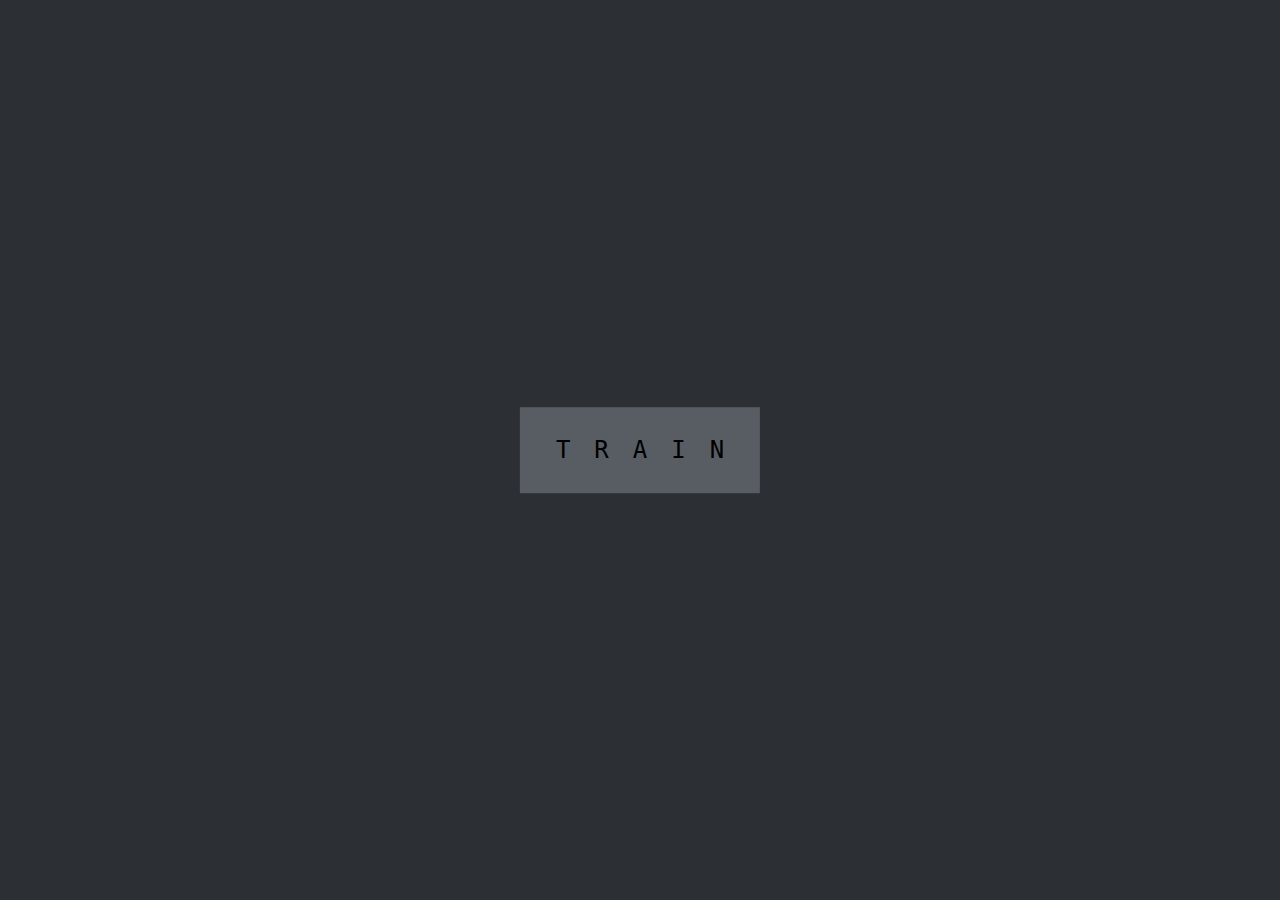
<file: index.html>
<!DOCTYPE html>
<html lang="en">
<head>
    <meta charset="UTF-8">
    <title>Add-1</title>
    <link rel="stylesheet" type="text/css" href="styles.css">
    <meta name = "viewport" content = "user-scalable=no,width=device-width">
</head>
<body>


    <div class="center">
        <a href="train.html">
            <button id="train-btn">TRAIN</button>
        </a>
    </div>



</body>
</html>
</file>
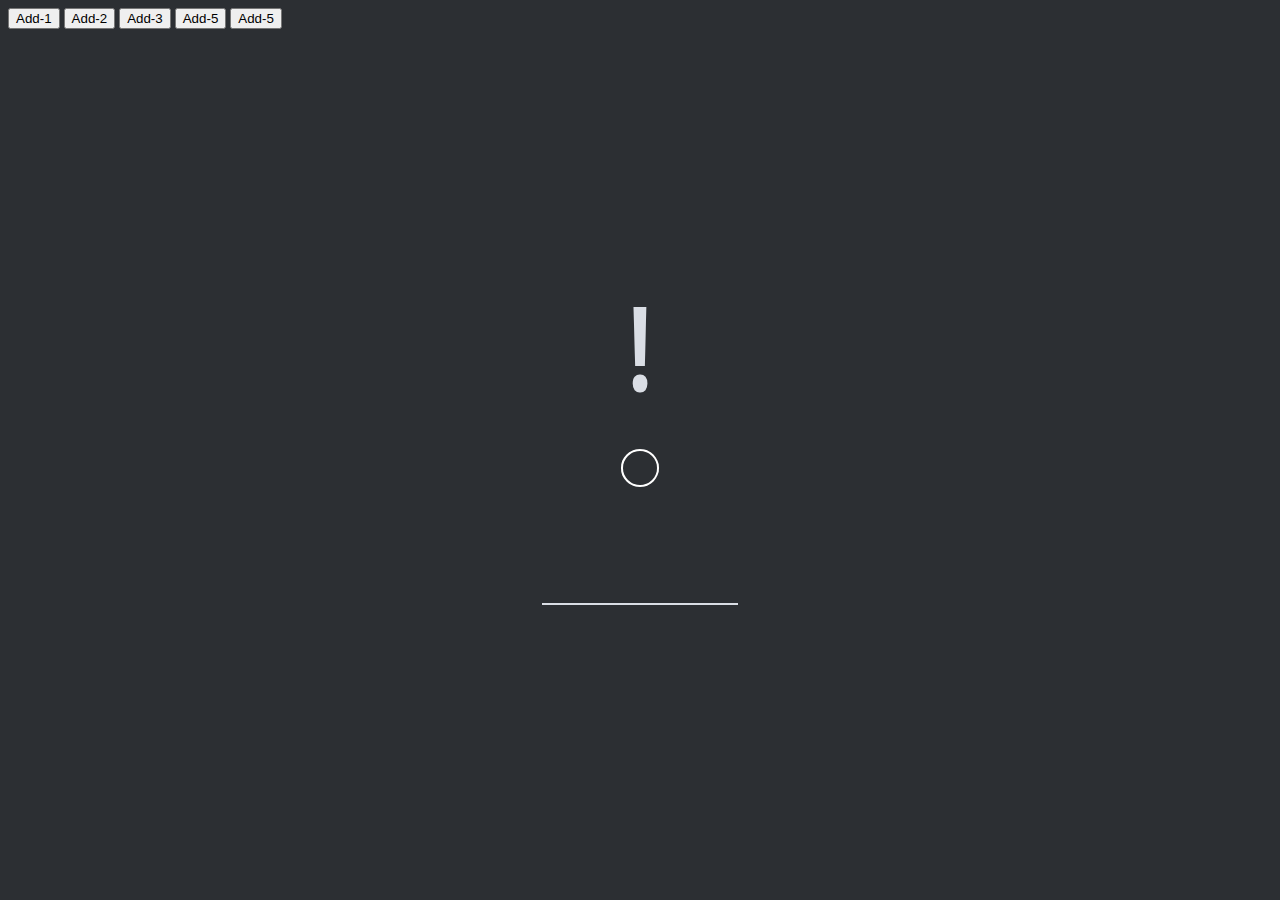
<file: add-1-type.html>
<!DOCTYPE html>
<html lang="en">
<head>
    <meta charset="UTF-8">
    <title>Add-1</title>
    <link rel="stylesheet" type="text/css" href="styles.css">
    <link href="https://fonts.googleapis.com/css?family=Fjalla+One" rel="stylesheet">
    <meta name = "viewport" content = "user-scalable=no,width=device-width">
    <script type="application/javascript" rel="script" src="add-1-type.js"></script>
</head>
<body>

<div class="center">
    <div id="number">
         !
    </div>
    <div id="countdown">
        <svg>
            <circle r="18" cx="20" cy="20" ></circle>
        </svg>
    </div>
    <input id="input" type="text" maxlength="4" title="input"/>
</div>

<div class="footer">
    <button id="add-1-btn" class="change-incr-btn" onclick="changeIncr(1);">Add-1</button>
    <button id="add-2-btn" class="change-incr-btn" onclick="changeIncr(2);">Add-2</button>
    <button id="add-3-btn" class="change-incr-btn" onclick="changeIncr(3);">Add-3</button>
    <button id="add-4-btn" class="change-incr-btn" onclick="changeIncr(4);">Add-5</button>
    <button id="add-5-btn" class="change-incr-btn" onclick="changeIncr(5);">Add-5</button>
</div>

</body>
</html>
</file>
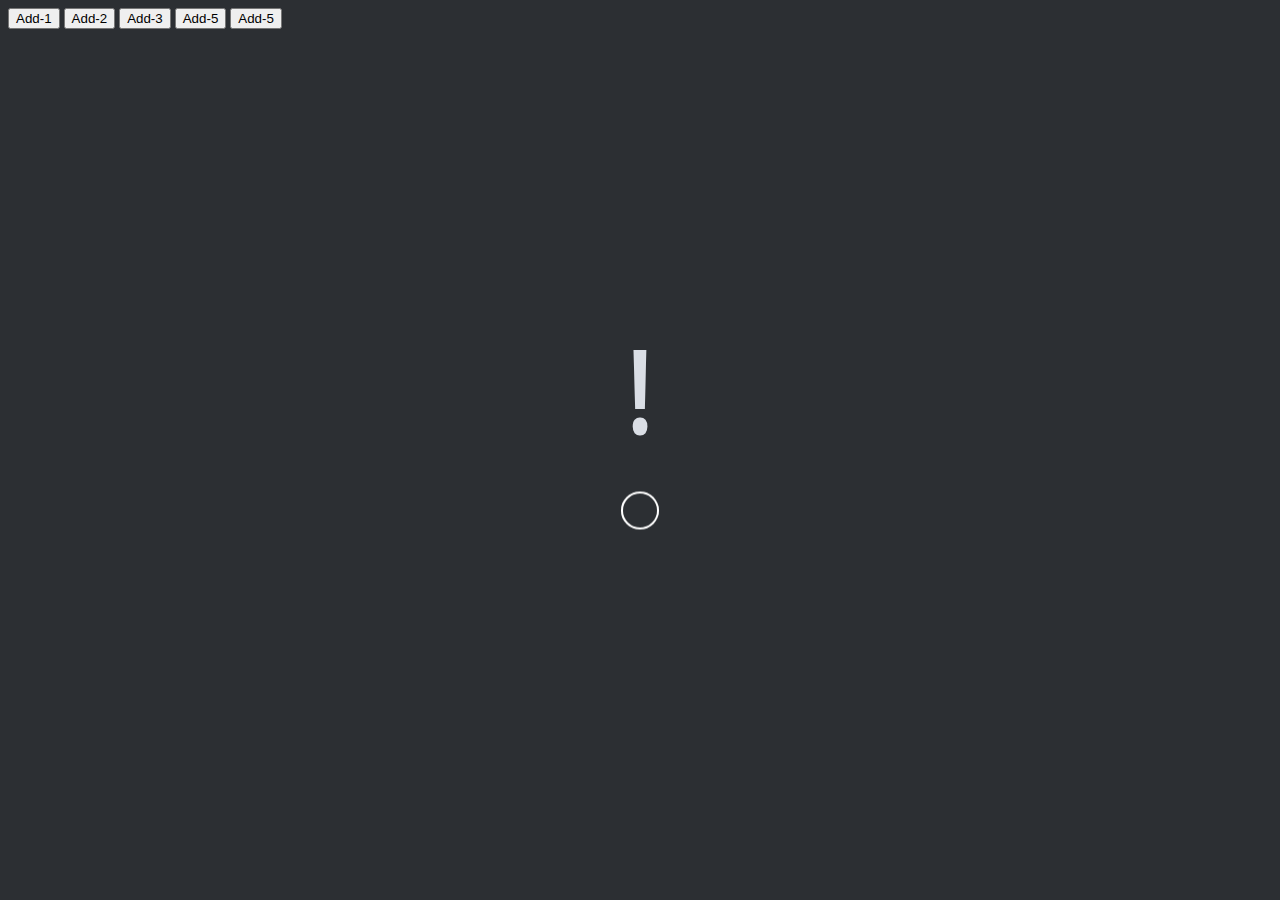
<file: add-1-visual.html>
<!DOCTYPE html>
<html lang="en">
<head>
    <meta charset="UTF-8">
    <title>Add-1</title>
    <link rel="stylesheet" type="text/css" href="styles.css">
    <link href="https://fonts.googleapis.com/css?family=Fjalla+One" rel="stylesheet">
    <meta name = "viewport" content = "user-scalable=no,width=device-width">
    <script type="application/javascript" rel="script" src="add-1-visual.js"></script>
</head>
<body>

<div class="center">
    <div id="number">
        !
    </div>
    <div id="countdown">
        <svg>
            <circle r="18" cx="20" cy="20" ></circle>
        </svg>
    </div>
</div>

<div class="footer">
    <button id="add-1-btn" class="change-incr-btn" onclick="changeIncr(1);">Add-1</button>
    <button id="add-2-btn" class="change-incr-btn" onclick="changeIncr(2);">Add-2</button>
    <button id="add-3-btn" class="change-incr-btn" onclick="changeIncr(3);">Add-3</button>
    <button id="add-4-btn" class="change-incr-btn" onclick="changeIncr(4);">Add-5</button>
    <button id="add-5-btn" class="change-incr-btn" onclick="changeIncr(5);">Add-5</button>
</div>

</body>
</html>
</file>
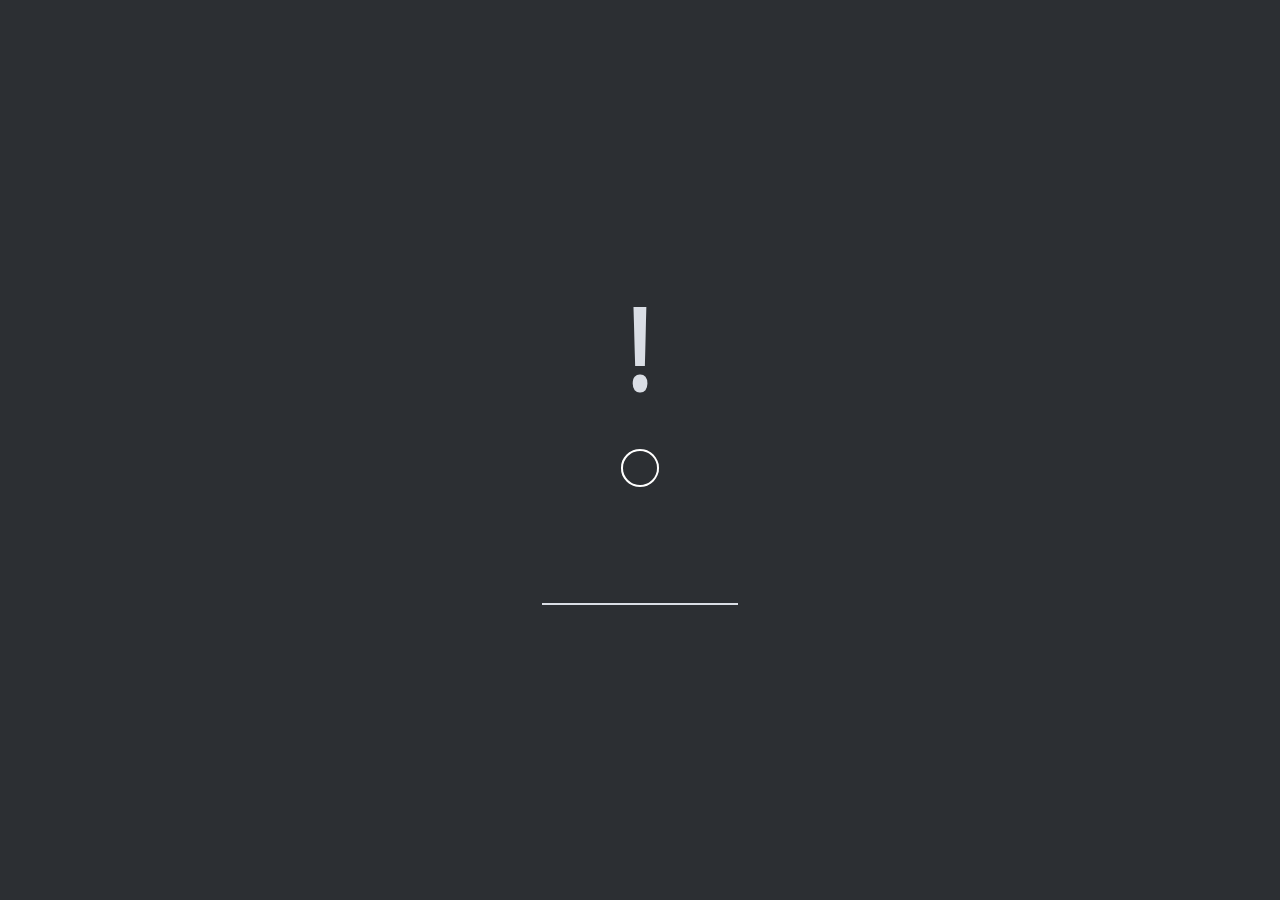
<file: train.html>
<!DOCTYPE html>
<html lang="en">
<head>
    <meta charset="UTF-8">
    <title>Add-1</title>
    <link rel="stylesheet" type="text/css" href="styles.css">
    <link href="https://fonts.googleapis.com/css?family=Fjalla+One" rel="stylesheet">
    <meta name = "viewport" content = "user-scalable=no,width=device-width">
    <script type="application/javascript" rel="script" src="game.js"></script>
</head>
<body>

<div class="center">
    <div id="number">
         !
    </div>
    <div id="countdown">
        <svg>
            <circle r="18" cx="20" cy="20" ></circle>
        </svg>
    </div>
    <input id="input" type="text" maxlength="4" title="input"/>
</div>

</body>
</html>
</file>
<file: styles.css>
html {
    background-color: #2c2f33;
}

#train-btn {
    background-color: #585c63;
    border: none;
    color: black;
    padding: 1.2em 0.5em 1.2em 1.5em;
    text-align: center;
    font-size: 1.5em;
    cursor: pointer;
    letter-spacing: 1em;
    font-family: "Lucida Console", monospace;
}

#train-btn:hover {
    color: white;
}


.center {
    margin: 0;
    position: absolute;
    top: 50%;
    left: 50%;
    transform: translate(-50%, -50%);
}

#number {
    font-size: 6em;
    color: #dadee5;
    cursor: default;
    font-family: 'Fjalla One', sans-serif;
    text-align: center;
}

#countdown {
    position: relative;
    margin: 2em auto;
    height: 40px;
    width: 40px;
    text-align: center;
}

svg {
    position: absolute;
    top: 0;
    right: 0;
    width: 40px;
    height: 40px;
    transform: rotateY(-180deg) rotateZ(-90deg);
}

svg circle {
    stroke-dasharray: 113px;
    stroke-dashoffset: 0;
    stroke-linecap: round;
    stroke-width: 2px;
    stroke: white;
    fill: none;
    animation: countdown 1s linear infinite forwards;
}

@keyframes countdown {
    from {
        stroke-dashoffset: 0;
    }
    to {
        stroke-dashoffset: 113px;
    }
}

#input {
    background-color: transparent;
    border: none;
    border-bottom: 2px solid #dadee5;
    color: #dadee5;
    font-size: 4em;
    font-family: 'Fjalla One', sans-serif;
    text-align: center;
    width: 3em;
}

#input:focus {
    outline: none;
}
</file>
